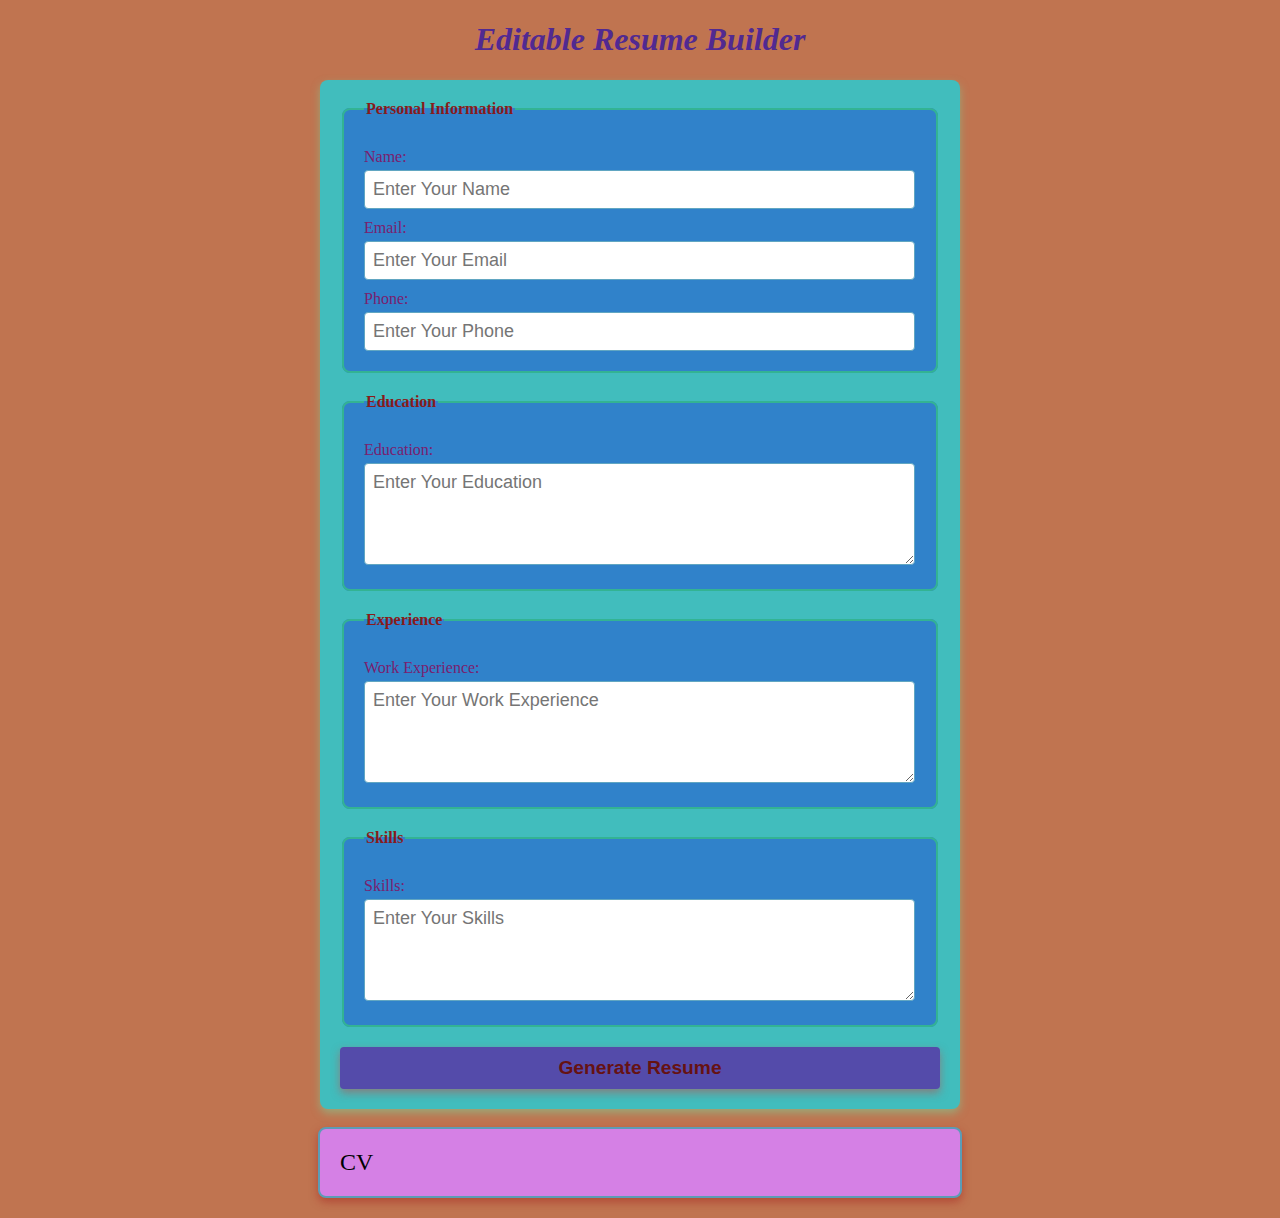
<file: index.html>
<!DOCTYPE html>
<html lang="en">
<head>
    <meta charset="UTF-8">
    <meta name="viewport" content="width=device-width, initial-scale">
    <meta name="viewport" content="width=device-width, initial-scale=1.0">
    <title>Editable Resume Builder</title>
    <link rel="shortcut icon" href="bird.jpg" type="icon">
    <link rel="stylesheet" href="style.css">
</head>
<body>
    <h1>Editable Resume Builder</h1>
    <form id="resume-form">
        <!-- Resume Form-->
        <fieldset>
            <legend>Personal Information</legend>
            <label for="Name">Name:</label>
            <input type="text" id="name" placeholder="Enter Your Name" required>

            <label for="Email">Email:</label>
            <input type="email" id="email" placeholder="Enter Your Email" required>

            <label for="Phone">Phone:</label>
            <input type="tel" id="phone" placeholder="Enter Your Phone" required>
        </fieldset>

        <fieldset>
            <legend>Education</legend>
            <label for="Education">Education:</label>
            <textarea id="Education" placeholder="Enter Your Education" rows="4" required></textarea>
        </fieldset>

        <fieldset>
            <legend>Experience</legend>
            <label for="Work Experience">Work Experience:</label>
            <textarea id="Experience" placeholder="Enter Your Work Experience" rows="4" required></textarea>
        </fieldset>

        <fieldset>
            <legend>Skills</legend>
            <label for="Skills">Skills:</label>
            <textarea id="Skills" placeholder="Enter Your Skills" rows="4" required></textarea>
        </fieldset>
        <!-- Button -->
        <button type="submit"><B>Generate Resume</B></button>
    </form>

    <br>

    <!-- Dynamic Resume -->
     <div id="resume-display" contenteditable="true">CV
     <!-- Resume Wil Be Generated Below-->
     </div>
     <script src="app.js"></script>
</body>
</html>
</file>
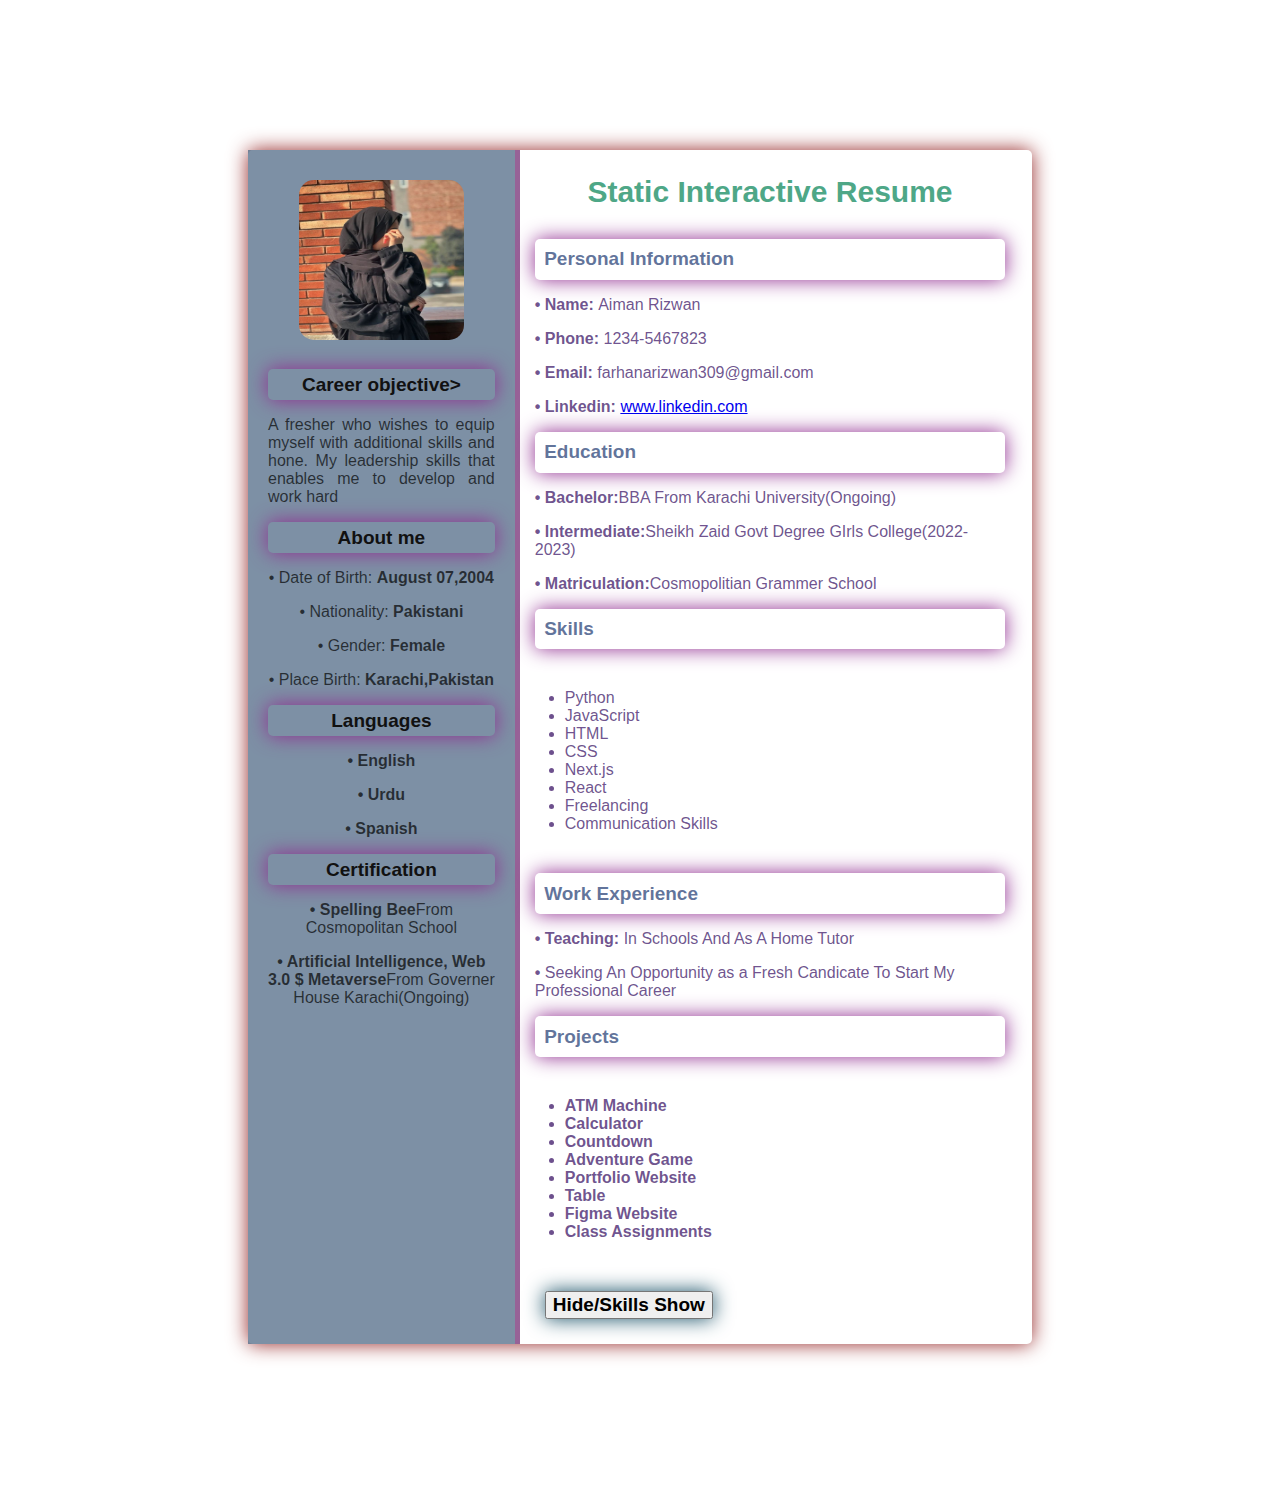
<file: Milestone 01.2/index.html>
<!DOCTYPE html>
<html lang="en">
<head>
    <meta charset="UTF-8">
    <meta name="viewport" content="width=device-width, initial-scale=1.0">
    <title>Static Interactive Resume</title>
    <link rel="shortcut icon" href="images/bird.jpg" type="icon">
    <link rel="stylesheet" href="style.css">
</head>
<body>
    <div class="resume-container">
            <!-- Left-section -->
        <div class="left-section">
            <img src="images/profile.jpg" alt="Profile Picture" class="Profile-Picture">
            <section id="objective">
                <h3 style="color: rgb(17, 17, 17);">Career objective></h3>
                <p style="text-align: justify; hyphens: auto;">A fresher who wishes to equip myself with additional skills and hone.
                 My leadership skills that enables me to develop and work hard</p>
            </section>
            <section id="about-me">
                <h3 style="color: rgb(17, 17, 17);">About me</h3>
                <p>• Date of Birth: <b>August 07,2004</b></p>
                <p>• Nationality: <b>Pakistani</b></p>
                <p>• Gender: <b>Female</b></p>
                <p>• Place Birth: <b>Karachi,Pakistan</b></p>
            </section>

            <section id="languages">
                <h3 style="color: rgb(17, 17, 17);">Languages</h3>
                <p><b>• English</b></p>
                <p><b>• Urdu</b></p>
                <p><b>• Spanish</b></p>
            </section>

            <section id="Certification">
                <h3 style="color: rgb(17, 17, 17);">Certification</h3>
                <p><b>• Spelling Bee</b>From Cosmopolitan School</p>
                <p><b>• Artificial Intelligence, Web 3.0 $ Metaverse</b>From Governer House Karachi(Ongoing)</p>
            </section>
        </div>
        <!-- Right-Section -->
         <div class="right-section">
            <h1><b>Static Interactive Resume</b></h1>
            <!-- persoanl info -->
            <section id="Personal-info">
                <h3>Personal Information</h3>
                <p><b>• Name: </b>Aiman Rizwan</p>
                <p><b>• Phone: </b>1234-5467823</p>
                <p><b>• Email: </b> <a href="mailto:farhanarizwan309@gmail.com"></a>farhanarizwan309@gmail.com</p>
                <p><b>• Linkedin: </b> <a href="https://www.linkedin.com/in/aiman-rizwan-3468112b4" target="_blank">www.linkedin.com</a></p>
            </section>
            <!-- education -->
            <section id="Education">
                <h3>Education</h3>
                <p><b>• Bachelor:</b>BBA From Karachi University(Ongoing)</p>
                <p><b>• Intermediate:</b>Sheikh Zaid Govt Degree GIrls College(2022-2023)</p>
                <p><b>• Matriculation:</b>Cosmopolitian Grammer School</p>
            </section>
            <!-- Skills -->
            <section id="Skills">
                <h3>Skills</h3>
                <ul>
                    <li>Python</li>
                    <li>JavaScript</li>
                    <li>HTML</li>
                    <li>CSS</li>
                    <li>Next.js</li>
                    <li>React</li>
                    <li>Freelancing</li>
                    <li>Communication Skills</li>
                </ul>
            </section>
            <!-- Work Experience -->
             <section id="Work-Experience">
                <h3>Work Experience</h3>
                <p><b>• Teaching: </b>In Schools And As A Home Tutor</p>
                <p><b>•</b> Seeking An Opportunity as a Fresh Candicate To Start My Professional Career</p>
            </section>
            <section id="Projects">
                <h3>Projects</h3>
                <ul>
                    <li><b>ATM Machine</b></li>
                    <li><b>Calculator</b></li>
                    <li><b>Countdown</b></li>
                    <li><b>Adventure Game</b></li>
                    <li><b>Portfolio Website</b></li>
                    <li><b>Table</b></li>
                    <li><b>Figma Website</b></li>
                    <li><b>Class Assignments</b></li>
                </ul>
            </section>
            <!-- Button -->
            <button id="toggle-skills"><b>Hide/Skills Show</b></button>
         </div>
    </div>
    <script src="script.js"></script>
</body>
</html>
</file>
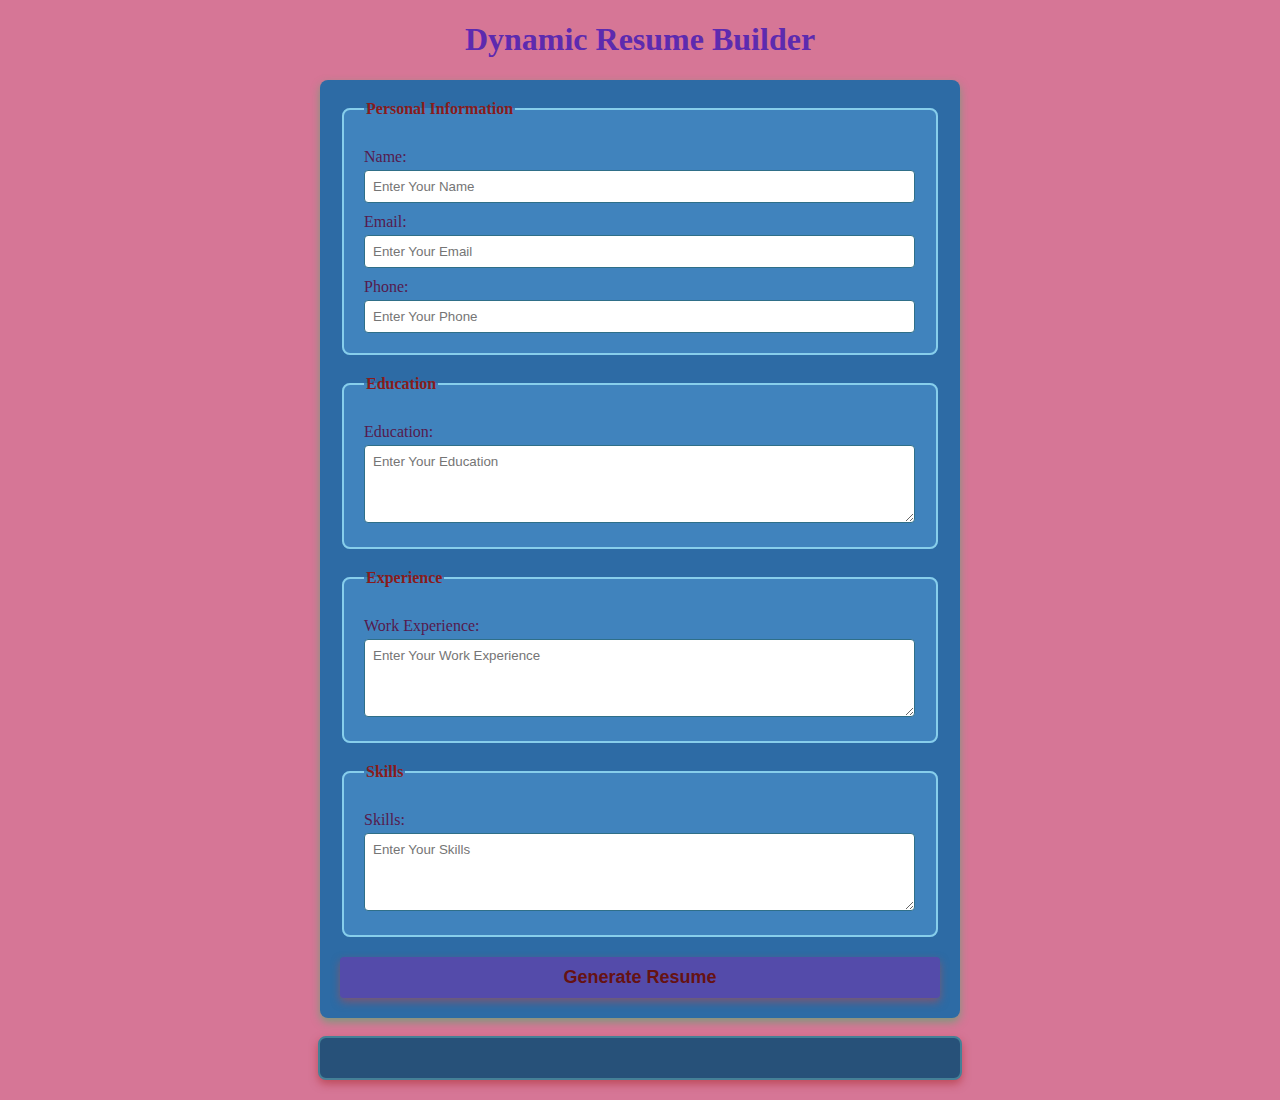
<file: Milestone 03/index.html>
<!DOCTYPE html>
<html lang="en">
<head>
    <meta charset="UTF-8">
    <meta name="viewport" content="width=device-width, initial-scale">
    <meta name="viewport" content="width=device-width, initial-scale=1.0">
    <title>Dynamic Resume Builder</title>
    <link rel="shortcut icon" href="images/bird.jpg" type="icon">
    <link rel="stylesheet" href="style.css">
</head>
<body>
    <h1>Dynamic Resume Builder</h1>
    <form id="resume-form">
        <!-- Resume Form-->
        <fieldset>
            <legend>Personal Information</legend>
            <label for="Name">Name:</label>
            <input type="text" id="name" placeholder="Enter Your Name" required>

            <label for="Email">Email:</label>
            <input type="email" id="email" placeholder="Enter Your Email" required>

            <label for="Phone">Phone:</label>
            <input type="tel" id="phone" placeholder="Enter Your Phone" required>
        </fieldset>

        <fieldset>
            <legend>Education</legend>
            <label for="Education">Education:</label>
            <textarea id="Education" placeholder="Enter Your Education" rows="4" required></textarea>
        </fieldset>

        <fieldset>
            <legend>Experience</legend>
            <label for="Work Experience">Work Experience:</label>
            <textarea id="Experience" placeholder="Enter Your Work Experience" rows="4" required></textarea>
        </fieldset>

        <fieldset>
            <legend>Skills</legend>
            <label for="Skills">Skills:</label>
            <textarea id="Skills" placeholder="Enter Your Skills" rows="4" required></textarea>
        </fieldset>
        <!-- Button -->
        <button type="submit"><B>Generate Resume</B></button>
    </form>

    <br>

    <!-- Dynamic Resume -->
     <div id="resume-display">
     <!-- Resume Wil Be Generated Below-->
     </div>
     <script src="script.js"></script>
</body>
</html>
</file>
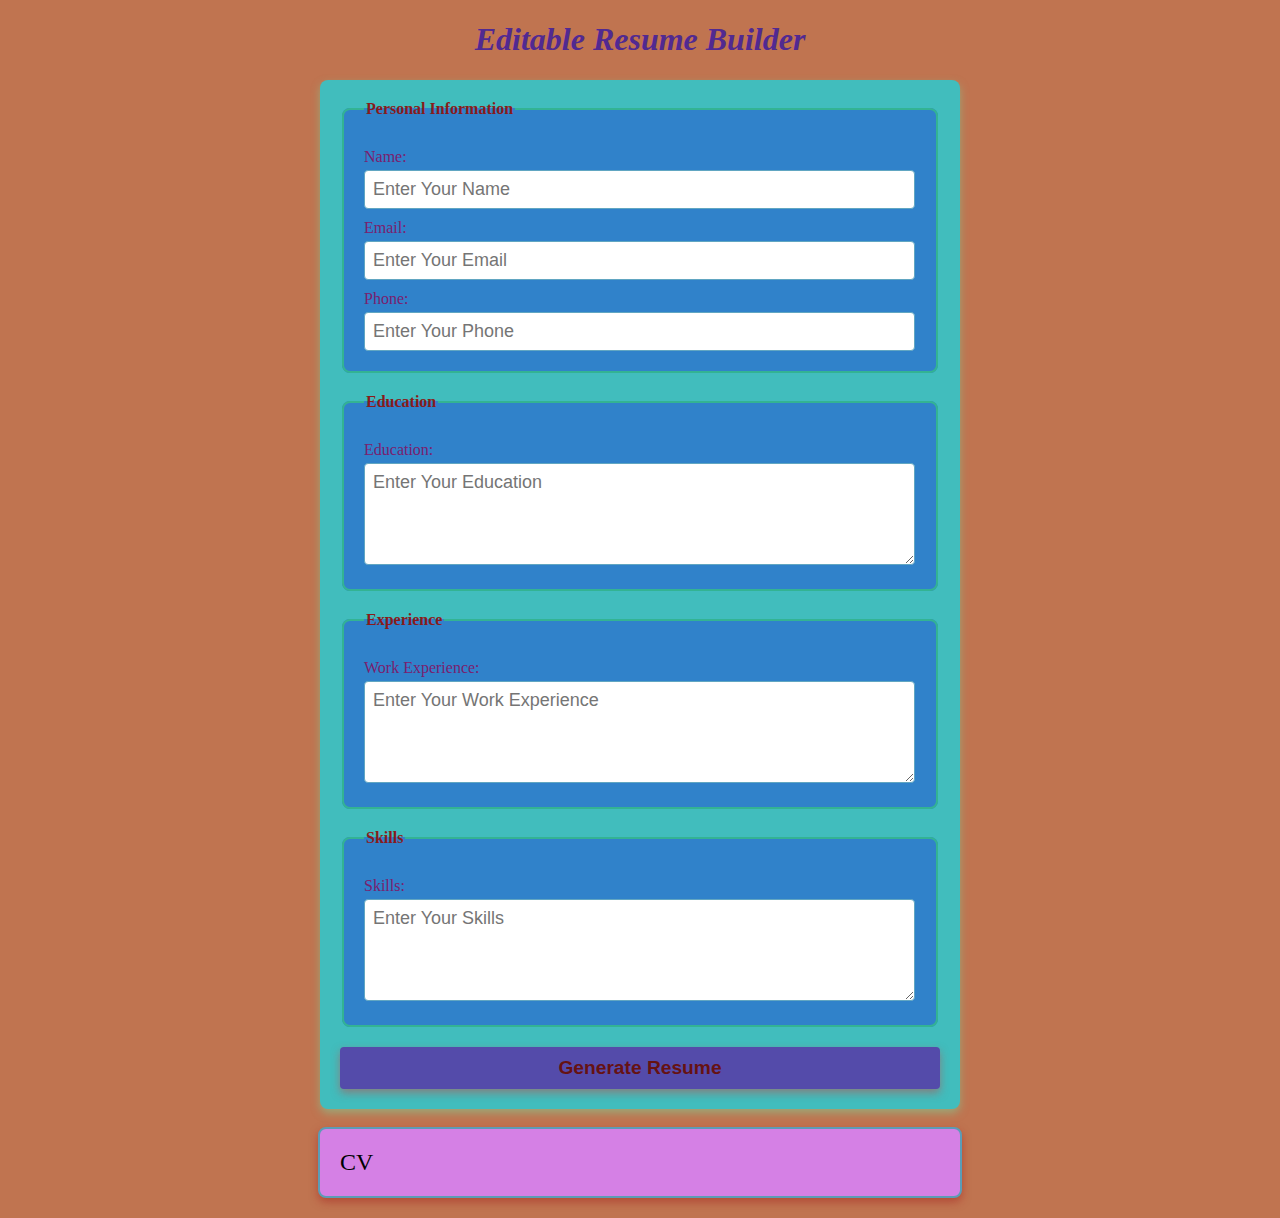
<file: Milestone 04/index.html>
<!DOCTYPE html>
<html lang="en">
<head>
    <meta charset="UTF-8">
    <meta name="viewport" content="width=device-width, initial-scale">
    <meta name="viewport" content="width=device-width, initial-scale=1.0">
    <title>Editable Resume Builder</title>
    <link rel="shortcut icon" href="bird.jpg" type="icon">
    <link rel="stylesheet" href="style.css">
</head>
<body>
    <h1>Editable Resume Builder</h1>
    <form id="resume-form">
        <!-- Resume Form-->
        <fieldset>
            <legend>Personal Information</legend>
            <label for="Name">Name:</label>
            <input type="text" id="name" placeholder="Enter Your Name" required>

            <label for="Email">Email:</label>
            <input type="email" id="email" placeholder="Enter Your Email" required>

            <label for="Phone">Phone:</label>
            <input type="tel" id="phone" placeholder="Enter Your Phone" required>
        </fieldset>

        <fieldset>
            <legend>Education</legend>
            <label for="Education">Education:</label>
            <textarea id="Education" placeholder="Enter Your Education" rows="4" required></textarea>
        </fieldset>

        <fieldset>
            <legend>Experience</legend>
            <label for="Work Experience">Work Experience:</label>
            <textarea id="Experience" placeholder="Enter Your Work Experience" rows="4" required></textarea>
        </fieldset>

        <fieldset>
            <legend>Skills</legend>
            <label for="Skills">Skills:</label>
            <textarea id="Skills" placeholder="Enter Your Skills" rows="4" required></textarea>
        </fieldset>
        <!-- Button -->
        <button type="submit"><B>Generate Resume</B></button>
    </form>

    <br>

    <!-- Dynamic Resume -->
     <div id="resume-display" contenteditable="true">CV
     <!-- Resume Wil Be Generated Below-->
     </div>
     <script src="app.js"></script>
</body>
</html>
</file>
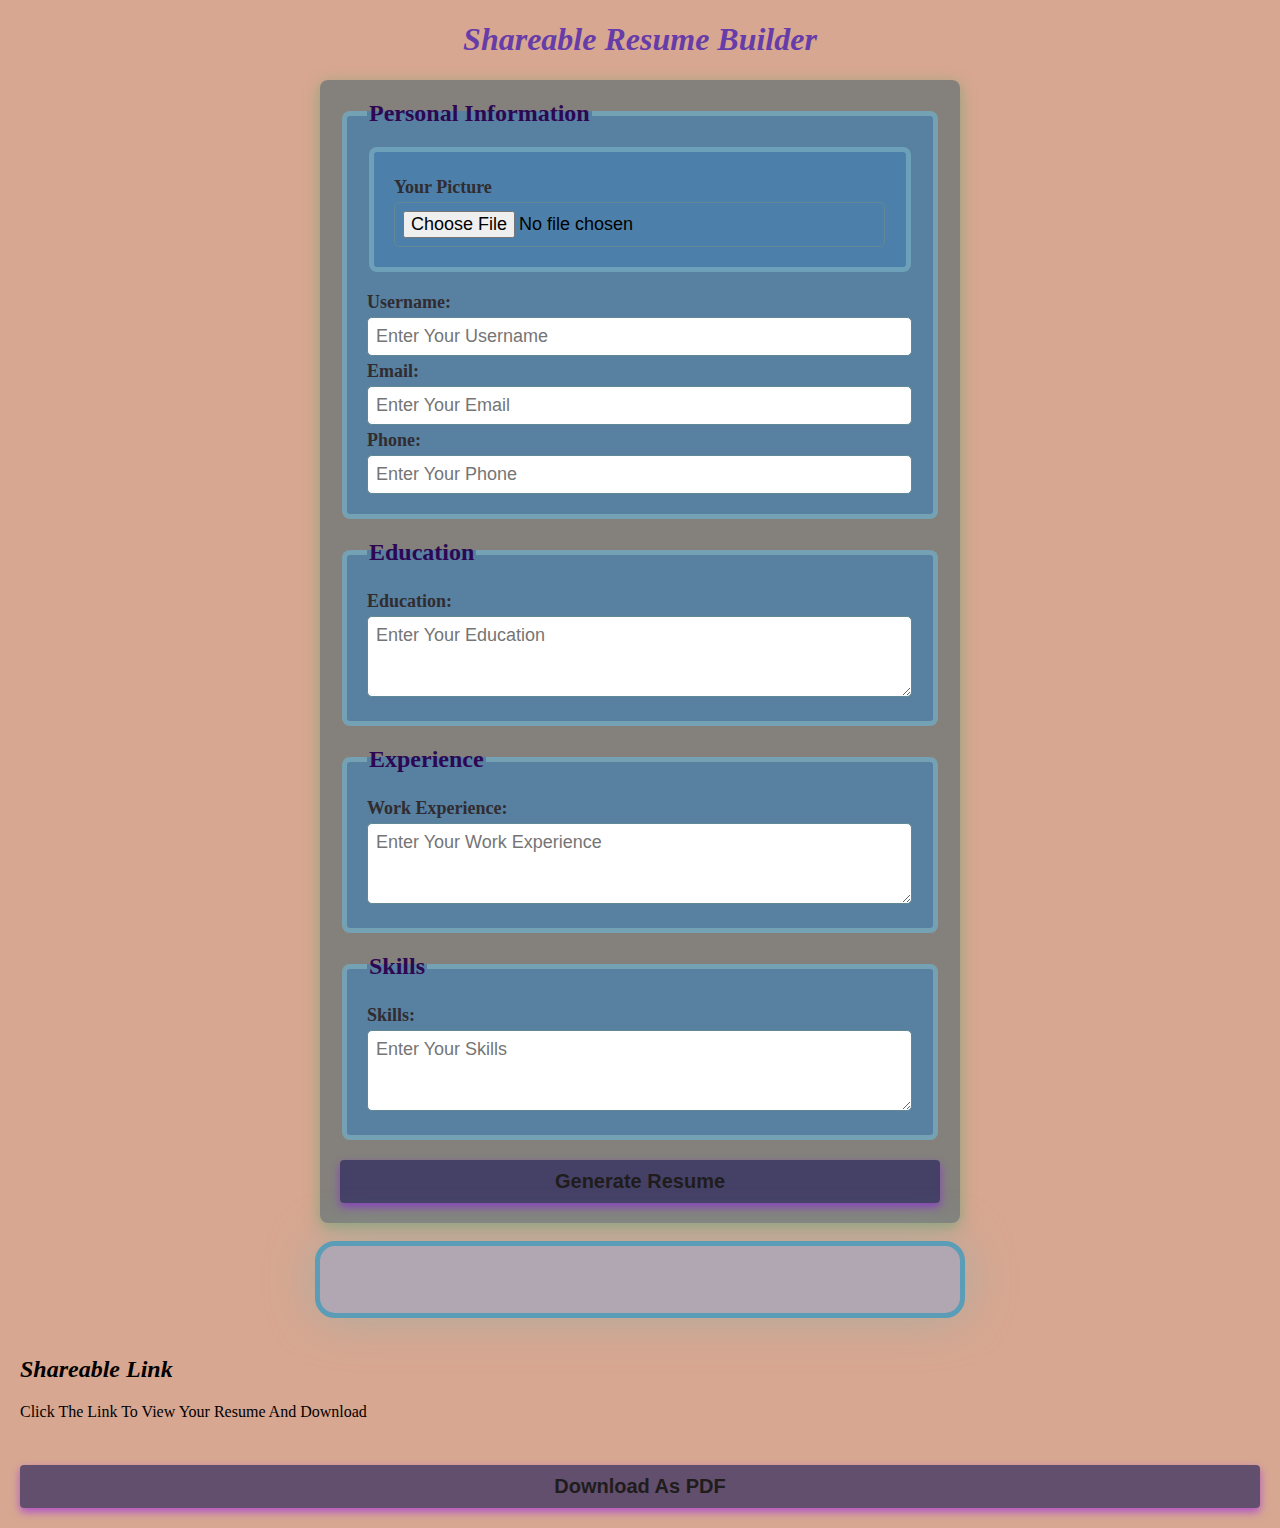
<file: Milestone 05/index.html>
<!DOCTYPE html>
<html lang="en">
<head>
    <meta charset="UTF-8">
    <meta name="viewport" content="width=device-width, initial-scale">
    <meta name="viewport" content="width=device-width, initial-scale=1.0">
    <title>Shareable Resume Builder</title>
    <link rel="shortcut icon" href="bird.jpg" type="icon">
    <link rel="stylesheet" href="style.css">
</head>
<body>
    <h1>Shareable Resume Builder</h1>
    <form id="resume-form">
        <!-- Resume Form-->
         <fieldset>
            <legend>Personal Information</legend>
            <fieldset>
            <label for="picture">Your Picture</label>
             <input type="file" id="picture" name="picture" accept="image/*">
        </fieldset>
            <label for="Username">Username:</label>
            <input type="text" id="Username" placeholder="Enter Your Username" required>

            <label for="email">Email:</label>
            <input type="email" id="email" placeholder="Enter Your Email" required>

            <label for="phone">Phone:</label>
            <input type="tel" id="phone" placeholder="Enter Your Phone" required>
        </fieldset>

        <fieldset>
            <legend>Education</legend>
            <label for="Education">Education:</label>
            <textarea id="Education" placeholder="Enter Your Education" rows="3" required></textarea>
        </fieldset>

        <fieldset>
            <legend>Experience</legend>
            <label for="experience">Work Experience:</label>
            <textarea id="experience" placeholder="Enter Your Work Experience" rows="3" required></textarea>
        </fieldset>

        <fieldset>
            <legend>Skills</legend>
            <label for="skills">Skills:</label>
            <textarea id="skills" placeholder="Enter Your Skills" rows="3" required></textarea>
        </fieldset>
        <!-- Button -->
        <button id="Generated-button"  type="submit"><b>Generate Resume</b></button>
    </form>
    <br>

     <!-- Dynamic Resume -->
     <div id="resume-display" contenteditable="true">
     <!-- Resume Wil Be Generated Below-->
     </div>
     <br>
     <!-- Section For Shareable And Download Option -->
      <div id="Shareaable-link-container" style="display: flexbox;"></div>

      <h2 style="font-style: italic;">Shareable Link</h2>
      <p>Click The Link To View Your Resume And Download</p>
      <a href="#" id="Shareable-link" target="_blank"></a>
      <br>

      <button id="download-pdf"><b>Download As PDF</b></button>
     <script src="app.js"></script>
</body>
</html>
</file>
<file: style.css>
body {
    font-family: 'Times New Roman', Times, serif;
    margin: 20px;
    padding: 0;
    background-color: rgb(192, 116, 80);
}

form {
    margin: auto;
    background-color: rgb(65, 189, 189);
    border-radius: 8px;
    box-shadow: 0 4px 8px rgba(118, 219, 160, 0.5);
    padding: 20px;
    max-width: 600px;
}

h1 {
    text-align: center;
    font-style: italic;
    color: rgb(81, 41, 145);
}

fieldset {
    border: 2px solid rgb(51, 179, 147);
    border-radius: 8px;
    padding: 20px;
    margin-bottom: 20px;
    background-color: rgb(48, 130, 202);
}

legend {
    font-weight: bolder;
    font-family: Georgia, Times;
    text-align: left;
    color: rgb(136, 27, 27);
    font-size: medium;
}

label {
    display: block;
    margin-top: 10px;
    color: rgb(122, 32, 110);

}

input,textarea {
    margin-top: 4px;
    padding: 8px;
    width: calc(100% - 1px);
    border: 1px solid rgb(97, 166, 194);
    border-radius: 4px;
    box-sizing: border-box;
    font-family: Arial, Helvetica, sans-serif;
    font-size: large;
}

button {
    display: block;
    width: 100%;
    background-color: rgb(84, 75, 170);
    color: rgb(102, 18, 18);
    border: none;
    border-radius: 4px;
    box-shadow: 0 4px 8px rgba(201, 66, 66, 0.5);
    margin-top: 10px;
    font-size: 18px;
    font-family: 'Times New Roman', Times,;
    padding: 10px;
    cursor: pointer;
    font-size: larger;
}

button :hover {
    color: rgb(13, 187, 65);
}

#resume-display {
    max-width: 600px;
    margin: auto;
    padding: 20px;
    border: 2px solid rgb(91, 156, 182);
    border-radius: 8px;
    background-color: rgb(213, 128, 229);
    box-shadow: 0 4px 8px rgba(165, 32, 32, 0.5);
    font-size: x-large;
    font-style: inherit;
    outline: none;
}
</file>
<file: Milestone 01.2/style.css>
/* General Stylings */
body{
    background-color: white;
    font-family: Arial, sans-serif;
    transition: 1s;
    margin: 0;
    padding: 150px;
}
.resume-container{
    display: flex;
    color: rgba(66, 28, 107, 0.774);
    transition: calc(2s);
    width: 80%;
    margin: 0 auto;
    border-radius: 5px;
    box-shadow: 0 0 20px rgb(148, 38, 38);
}   
.left-section{
    background-color: rgba(83, 108, 136, 0.753);
    padding: 20px;
    transition: 2s;
    width: 6cm;
    text-align: center;
    border-right: 5px solid rgb(151, 98, 151);
}     
.left-section p{
    color: rgba(0, 0, 0, 0.685);
}

.Profile-Picture{
    width: 165px;
    height: 160px;
    margin-top: 10px;
    border-radius: 15px;
    border: 0 0 20px rgb(21, 22, 22);
    transition: calc(2s);
    margin-bottom: 20px;
    border-image: round;
}

h1{
    font-size: 30px;
    color: rgb(78, 167, 135);
    margin: 10px 0;
    margin-bottom: 30px;
    text-align: center;
}
h3{
    font-size: 19px;
    padding: 2%;
    margin: 20px 0 10px;
    color: rgba(37, 62, 117, 0.719);
    border-radius: 5px;
    box-shadow: 0 0 20px rgb(143, 43, 143);
    margin-top: 5px;
    margin-bottom: 5px;
}
ul{
    list-style-type: fill round;

    padding: 30px;
    margin: 10px 0;
}
ul.li{
    margin: 5px 0;
    gap: 1rem;
}
.right-section{
    width: 60%;
    padding: 15px;
}
button{
    font-family: Arial, sans-serif;
    box-shadow: 0 0 20px rgb(24, 80, 102);
    cursor: pointer;
    margin: 10px;
    font-size: 19px;
}

button:hover{
    background-color: rgb(71, 70, 105);
    font-family: Arial, sans-serif;
    border-radius: 5px;
    box-shadow: 0 0 30px rgb(161, 54, 54);
    font-size: 19px;
}
</file>
<file: Milestone 03/style.css>
/* Styling Form And Resume Section*/
body {
    font-family: 'Times New Roman', Times, serif;
    margin: 20px;
    padding: 0;
    background-color: rgb(214, 118, 150);
}

form {
    margin: auto;
    background-color: rgb(45, 107, 165);
    border-radius: 8px;
    box-shadow: 0 4px 8px rgba(32, 192, 98, 0.5);
    padding: 20px;
    max-width: 600px;
}

h1 {
    text-align: center;
    color: rgb(93, 42, 175);
}

fieldset {
    border: 2px solid skyblue;
    border-radius: 8px;
    padding: 20px;
    margin-bottom: 20px;
    background-color: rgb(64, 131, 189);
}

legend {
    font-weight: bold;
    text-align: left;
    color: rgb(136, 27, 27);
}

label {
    display: block;
    margin-top: 10px;
    color: rgb(85, 26, 77);

}

input,textarea {
    margin-top: 4px;
    padding: 8px;
    width: calc(100% - 1px);
    border: 1px solid rgb(47, 111, 136);
    border-radius: 4px;
    box-sizing: border-box;
    font-family: Arial, Helvetica, sans-serif;
}

button {
    display: block;
    width: 100%;
    background-color: rgb(84, 75, 170);
    color: rgb(102, 18, 18);
    border: none;
    border-radius: 4px;
    box-shadow: 0 4px 8px rgba(201, 66, 66, 0.5);
    margin-top: 10px;
    font-size: 18px;
    font-family: 'Times New Roman', Times,;
    padding: 10px;
    cursor: pointer;
}

button :hover {
    color: rgb(13, 187, 65);
}

#resume-display {
    max-width: 600px;
    margin: auto;
    padding: 20px;
    border: 2px solid rgb(69, 128, 151);
    border-radius: 8px;
    background-color: rgb(39, 81, 121);
    box-shadow: 0 4px 8px rgba(165, 32, 32, 0.5);
}

#resume-display h2 {
    color: rgb(36, 136, 167);
}
</file>
<file: Milestone 04/style.css>
body {
    font-family: 'Times New Roman', Times, serif;
    margin: 20px;
    padding: 0;
    background-color: rgb(192, 116, 80);
}

form {
    margin: auto;
    background-color: rgb(65, 189, 189);
    border-radius: 8px;
    box-shadow: 0 4px 8px rgba(118, 219, 160, 0.5);
    padding: 20px;
    max-width: 600px;
}

h1 {
    text-align: center;
    font-style: italic;
    color: rgb(81, 41, 145);
}

fieldset {
    border: 2px solid rgb(51, 179, 147);
    border-radius: 8px;
    padding: 20px;
    margin-bottom: 20px;
    background-color: rgb(48, 130, 202);
}

legend {
    font-weight: bolder;
    font-family: Georgia, Times;
    text-align: left;
    color: rgb(136, 27, 27);
    font-size: medium;
}

label {
    display: block;
    margin-top: 10px;
    color: rgb(122, 32, 110);

}

input,textarea {
    margin-top: 4px;
    padding: 8px;
    width: calc(100% - 1px);
    border: 1px solid rgb(97, 166, 194);
    border-radius: 4px;
    box-sizing: border-box;
    font-family: Arial, Helvetica, sans-serif;
    font-size: large;
}

button {
    display: block;
    width: 100%;
    background-color: rgb(84, 75, 170);
    color: rgb(102, 18, 18);
    border: none;
    border-radius: 4px;
    box-shadow: 0 4px 8px rgba(201, 66, 66, 0.5);
    margin-top: 10px;
    font-size: 18px;
    font-family: 'Times New Roman', Times,;
    padding: 10px;
    cursor: pointer;
    font-size: larger;
}

button :hover {
    color: rgb(13, 187, 65);
}

#resume-display {
    max-width: 600px;
    margin: auto;
    padding: 20px;
    border: 2px solid rgb(91, 156, 182);
    border-radius: 8px;
    background-color: rgb(213, 128, 229);
    box-shadow: 0 4px 8px rgba(165, 32, 32, 0.5);
    font-size: x-large;
    font-style: inherit;
    outline: none;
}
</file>
<file: Milestone 05/style.css>
body {
    font-family: 'Times New Roman', Times;
    margin: 20px;
    padding: 0;
    background-color: rgba(209, 152, 126, 0.856);
}

form {
    margin: auto;
    background-color: rgba(103, 117, 117, 0.753);
    border-radius: 8px;
    box-shadow: 0 4px 15px rgba(57, 161, 101, 0.5);
    padding: 20px;
    max-width: 600px;
}

h1 {
    text-align: center;
    font-style: italic;
    color: rgb(102, 60, 168);
}

fieldset {
    border: 5px solid rgba(150, 201, 201, 0.452);
    border-radius: 8px;
    padding: 20px;
    margin-bottom: 20px;
    background-color: rgba(73, 127, 173, 0.747);
}

legend {
    font-weight: bold;
    font-family: Georgia, Times;
    text-align: left;
    color: rgb(46, 7, 82);
    font-size: x-large;
}

label {
    display: block;
    margin-top: 5px;
    font-weight: 700;
    font-size: large;
    color: rgb(48, 44, 48);

}

input,textarea {
    margin-top: 4px;
    padding: 8px;
    color: black;
    width: calc(100% - 1px);
    border: 1px solid rgb(96, 136, 151);
    border-radius: 5px;
    box-sizing: border-box;
    font-family: Helvetica;
    font-size: large;
}

button {
    display: block;
    width: 100%;
    background-color: rgba(36, 30, 90, 0.651);
    color: rgb(32, 28, 28);
    border: none;
    border-radius: 4px;
    box-shadow: 0 4px 8px rgba(140, 0, 255, 0.5);
    margin-top: 10px;
    font-size: 20px;
    font-family: 'Times New Roman', Times,;
    padding: 10px;
    cursor: pointer;
    font-size: x-larger;
}

button :hover {
    color: rgb(211, 224, 215);
}

#resume-display {
    max-width: 600px;
    margin: auto;
    padding: 20px;
    border: 5px solid rgb(91, 156, 182);
    border-radius: 20px;
    background-color: rgb(176, 167, 179);
    box-shadow: 0 0 50px rgba(117, 179, 179, 0.452);
    font-size: x-large;
    font-style: inherit;
    outline: none;
}
</file>
